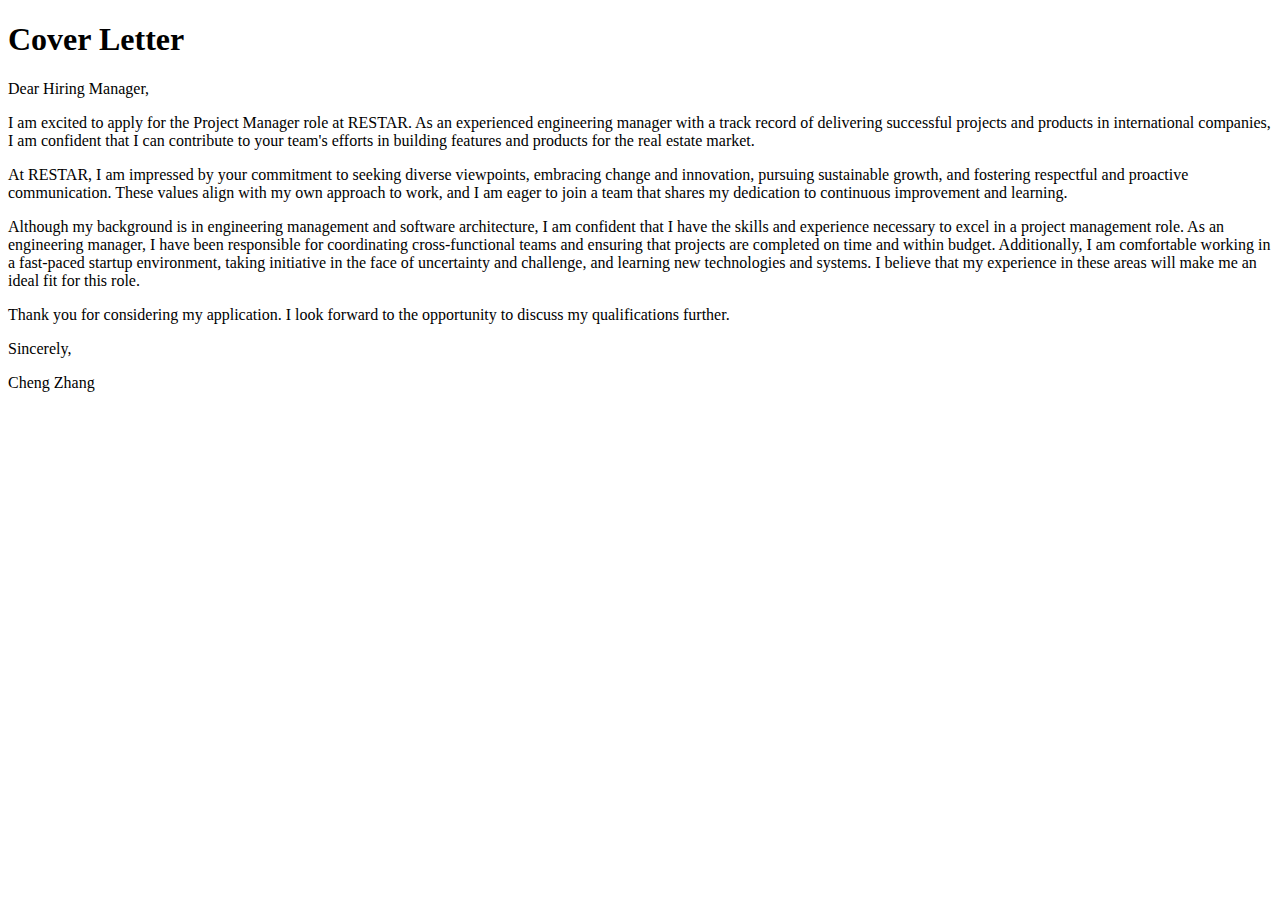
<file: cover-letter.html>
<!DOCTYPE html>
<html lang="en">
  <head>
    <meta charset="UTF-8">
    <title>Cover Letter</title>
    <link rel="stylesheet" href="https://cdnjs.cloudflare.com/ajax/libs/twitter-bootstrap/5.1.3/css/bootstrap.min.css" integrity="sha512-ZPb9+iPv9XV7mqUKEIyU6QYgYwD8W7dQlZkTIOQs69sDN9XWzHc/gxRKshhJpYcCCn8q3SGEJhFk1atRtADv9Q==" crossorigin="anonymous" referrerpolicy="no-referrer" />
  </head>
  <body>
    <div class="container mt-5">
      <div class="card">
        <div class="card-body">
          <h1 class="card-title mb-4">Cover Letter</h1>
          <p class="card-text">Dear Hiring Manager,</p>
          <p class="card-text">I am excited to apply for the Project Manager role at RESTAR. As an experienced engineering manager with a track record of delivering successful projects and products in international companies, I am confident that I can contribute to your team's efforts in building features and products for the real estate market.</p>
          <p class="card-text">At RESTAR, I am impressed by your commitment to seeking diverse viewpoints, embracing change and innovation, pursuing sustainable growth, and fostering respectful and proactive communication. These values align with my own approach to work, and I am eager to join a team that shares my dedication to continuous improvement and learning.</p>
          <p class="card-text">Although my background is in engineering management and software architecture, I am confident that I have the skills and experience necessary to excel in a project management role. As an engineering manager, I have been responsible for coordinating cross-functional teams and ensuring that projects are completed on time and within budget. Additionally, I am comfortable working in a fast-paced startup environment, taking initiative in the face of uncertainty and challenge, and learning new technologies and systems. I believe that my experience in these areas will make me an ideal fit for this role.</p>
          <p class="card-text">Thank you for considering my application. I look forward to the opportunity to discuss my qualifications further.</p>
          <p class="card-text">Sincerely,</p>
          <p class="card-text">Cheng Zhang</p>
        </div>
      </div>
    </div>
  </body>
</html>
</file>
